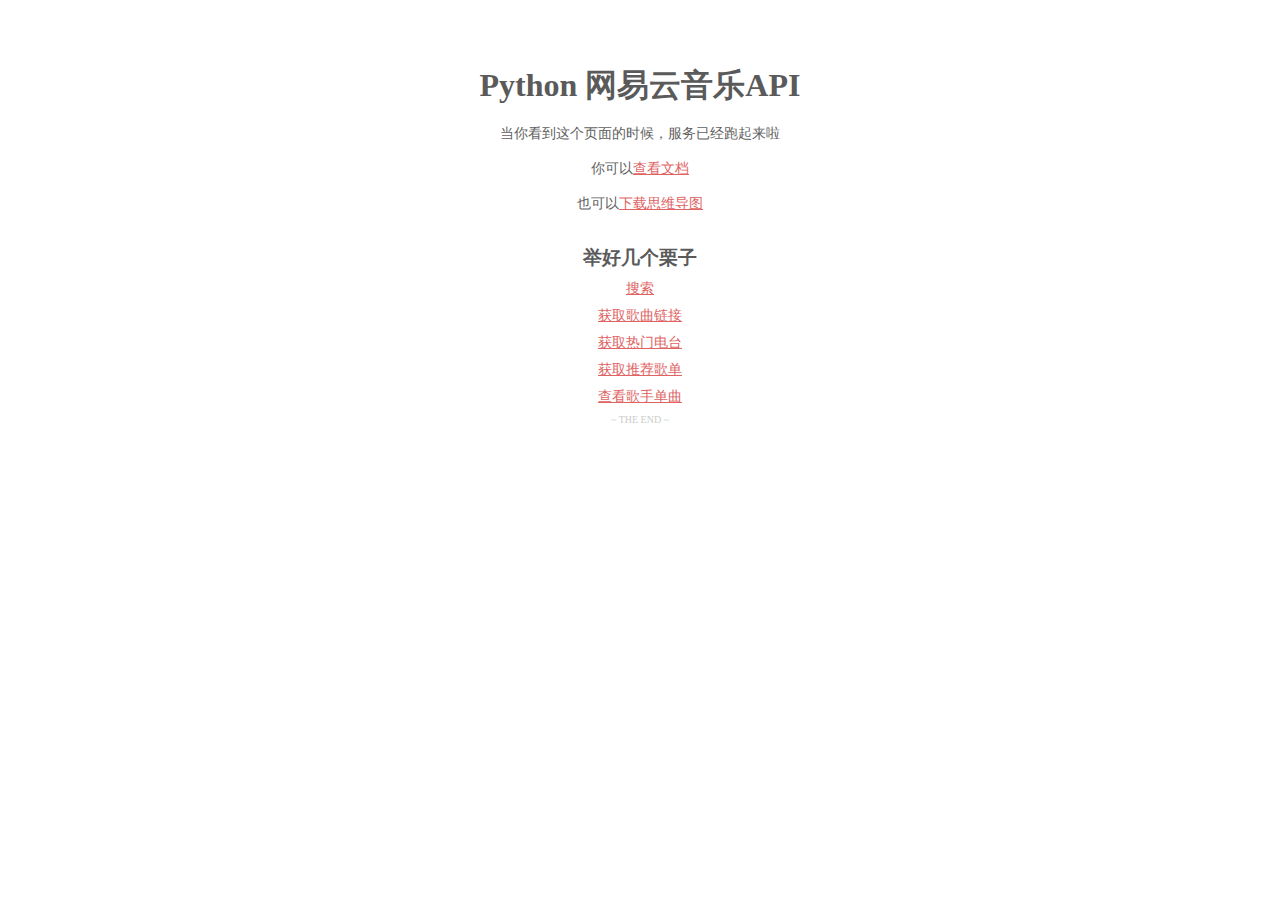
<file: home/templates/home/index.html>
<!DOCTYPE html>
<html lang="en">

<head>
    <meta charset="UTF-8">
    <meta name="viewport" content="width=device-width, initial-scale=1.0">
    <title>Python 网易云音乐API</title>
    <style>
        * {
            padding: 0;
            margin: 0;
            box-sizing: border-box;
        }

        li {
            list-style: none;
            margin: .5rem 0;
        }

        #wrap {
            text-align: center;
            padding: 4rem;
        }

        a {
            color: rgb(224, 99, 99);
            font-size: .9rem;
        }

        p {
            color: rgb(95, 95, 95);
            margin: 1rem 0;
            font-size: .9rem;
        }

        .title {
            color: #5a5a5a;
        }

        #intro {
            margin-top: 2rem;
        }
    </style>
</head>

<body>
    <div id="wrap">
        <div id="start">
            <h1 class="title">Python 网易云音乐API</h1>
            <p>当你看到这个页面的时候，服务已经跑起来啦</p>
            <p>你可以<a href="https://kevin0z0.github.io/mydoc/" target="_blank">查看文档</a></p>
            <p>也可以<a href="https://www.lanzous.com/ia2zw5e" target="_blank">下载思维导图</a></p>
        </div>
        <div id="intro">
            <h3 class="title">举好几个栗子</h3>
            <ul>
                <li><a href="/api/search?value=李荣浩" target="_blank">搜索</a></li>
                <li><a href="/api/song/url?id=1417862065" target="_blank">获取歌曲链接</a></li>
                <li><a href="/api/dj/hot" target="_blank">获取热门电台</a></li>
                <li><a href="/api/playlist/personalized" target="_blank">获取推荐歌单</a></li>
                <li><a href="/api/artists/song?id=12138269" target="_blank">查看歌手单曲</a></li>
                <li style="color:#ccc;font-size: 10px;">~ THE END ~</li>
            </ul>
        </div>
    </div>

</body>

</html>
</file>
